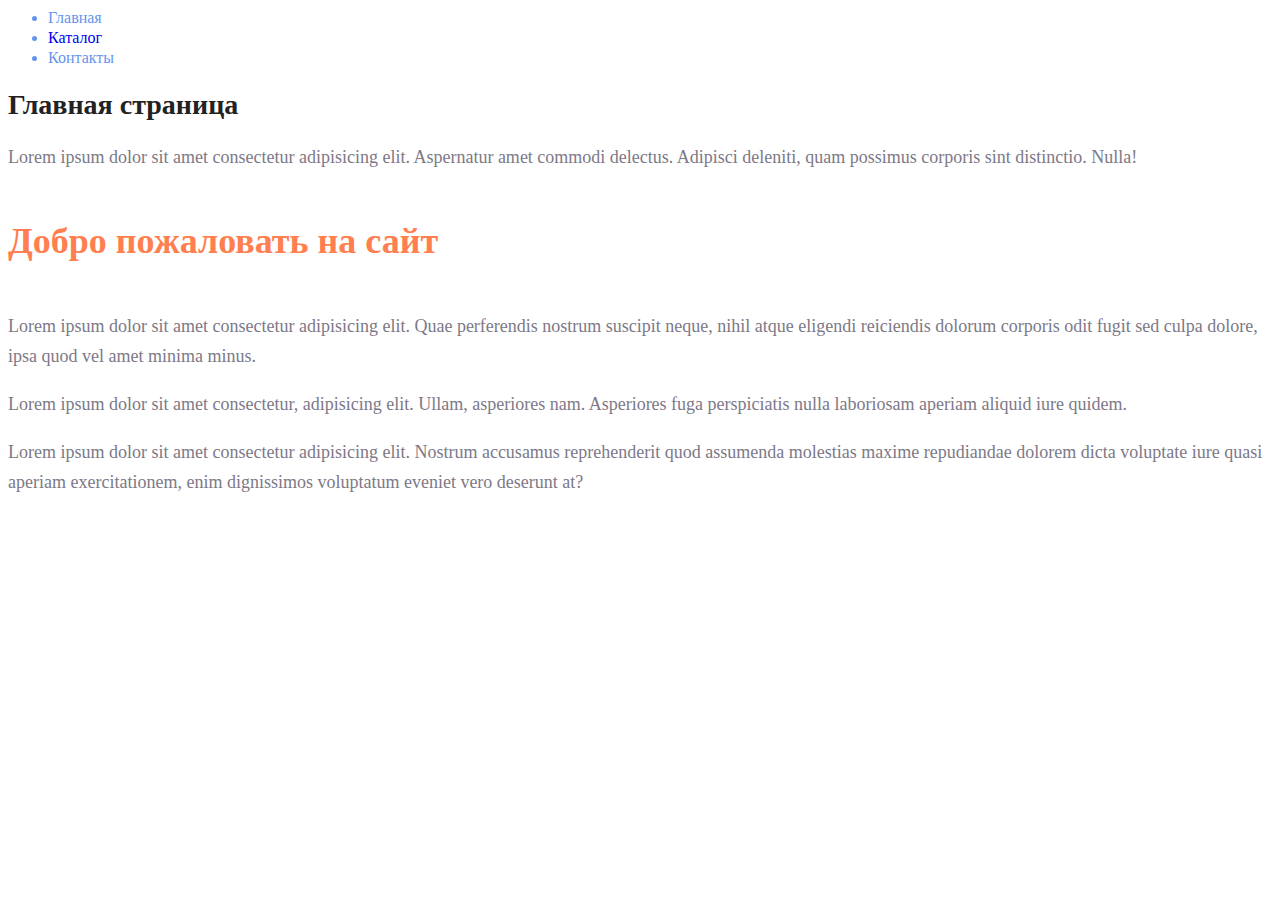
<file: index.html>
<html lang="ru">

<head>
    <meta charset="UTF-8">
    <meta http-equiv="X-UA-Compatible" content="IE=edge">
    <meta name="viewport" content="width=device-width, initial-scale=1.0">
    <title>Document</title>
    <link rel="stylesheet" href="style.css">
</head>

<body>
    <header>
        <ul>
            <li class="menu">Главная</li>
            <li class="menu">
                <a href="./catalog/catalog.html">Каталог</a>
            </li>

            <li class="menu">Контакты</li>
        </ul>
    </header>
    <main>
        <H1 class="H1"> Главная страница</H1>
        <p class="p">
            Lorem ipsum dolor sit amet consectetur adipisicing elit. Aspernatur amet commodi delectus. Adipisci deleniti, quam possimus corporis sint distinctio. Nulla!
        </p>

        <h2 class="h2">Добро пожаловать на сайт</h2>

        <p class="p">
            Lorem ipsum dolor sit amet consectetur adipisicing elit. Quae perferendis nostrum suscipit neque, nihil atque eligendi reiciendis dolorum corporis odit fugit sed culpa dolore, ipsa quod vel amet minima minus.
        </p>

        <p class="p">
            Lorem ipsum dolor sit amet consectetur, adipisicing elit. Ullam, asperiores nam. Asperiores fuga perspiciatis nulla laboriosam aperiam aliquid iure quidem.
        </p>

        <p class="p">
            Lorem ipsum dolor sit amet consectetur adipisicing elit. Nostrum accusamus reprehenderit quod assumenda molestias maxime repudiandae dolorem dicta voluptate iure quasi aperiam exercitationem, enim dignissimos voluptatum eveniet vero deserunt at?
        </p>

    </main>

</body>

</html>

</html>
</file>
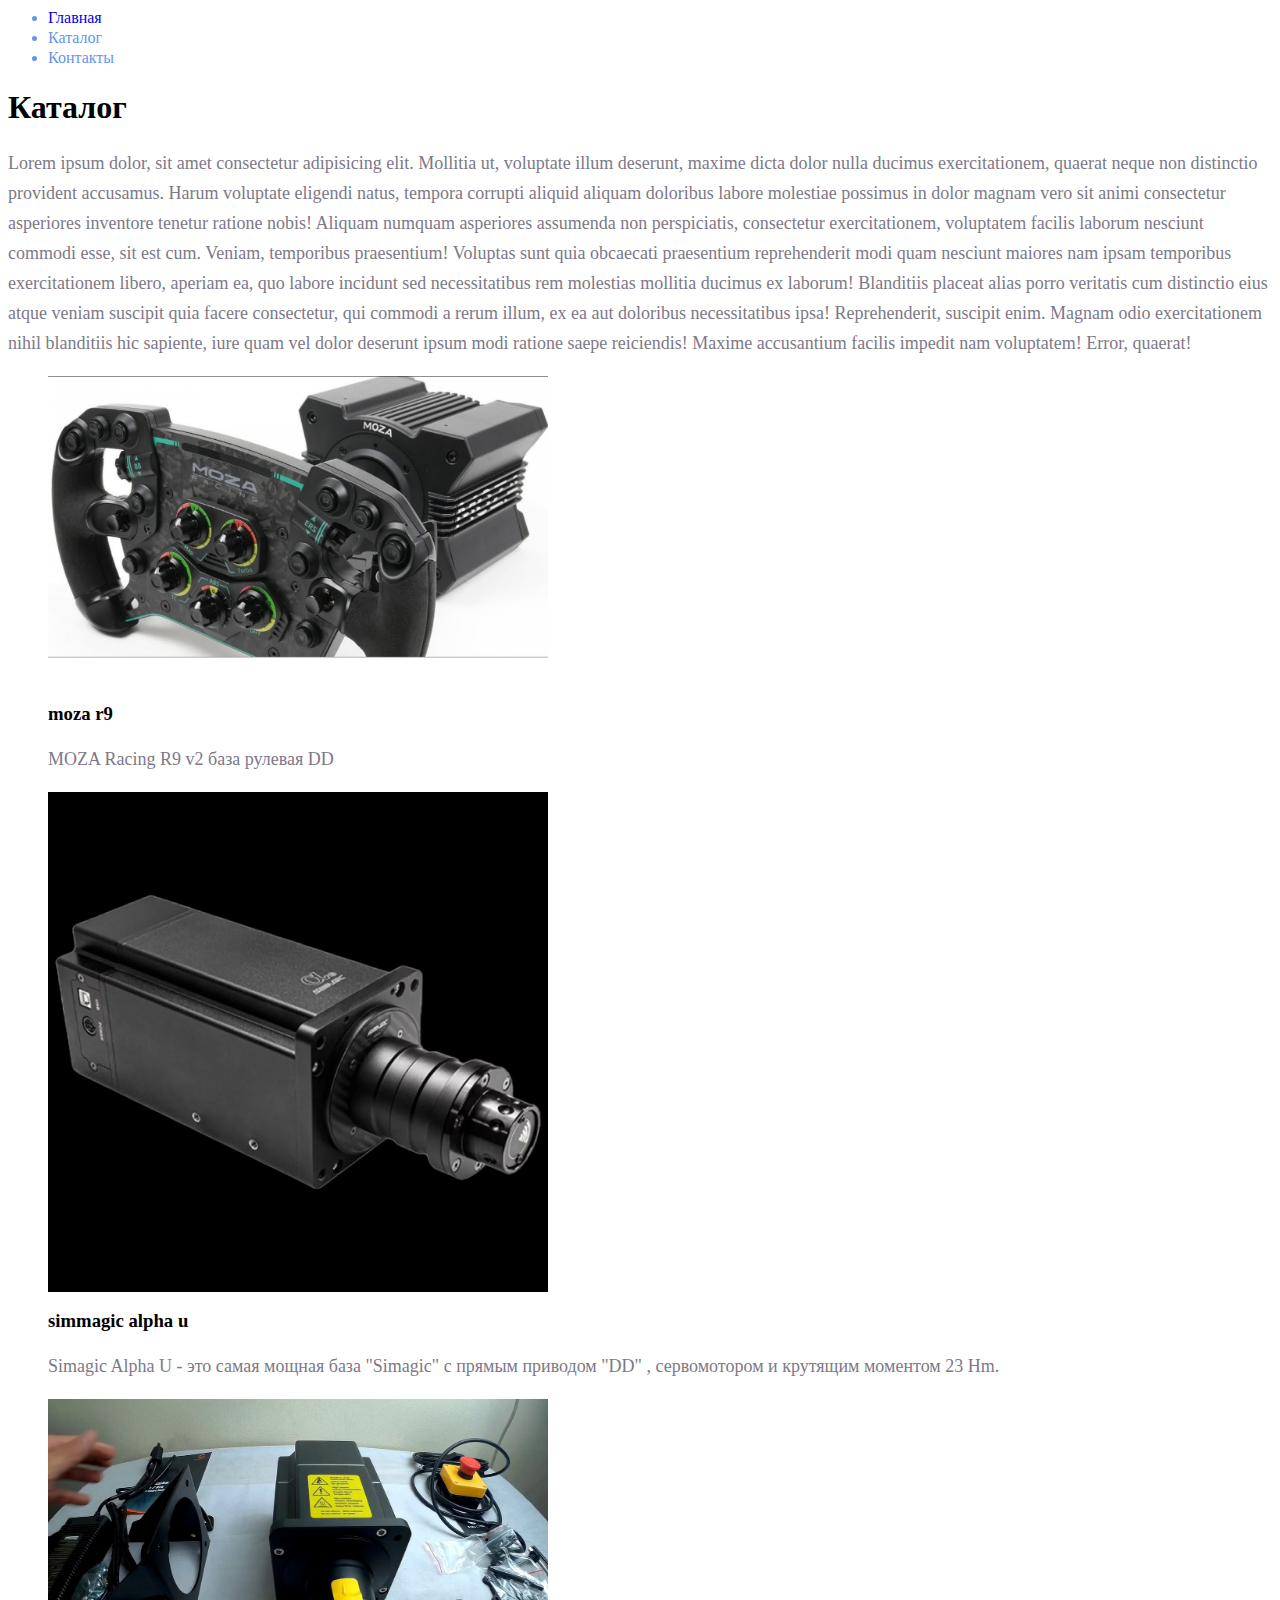
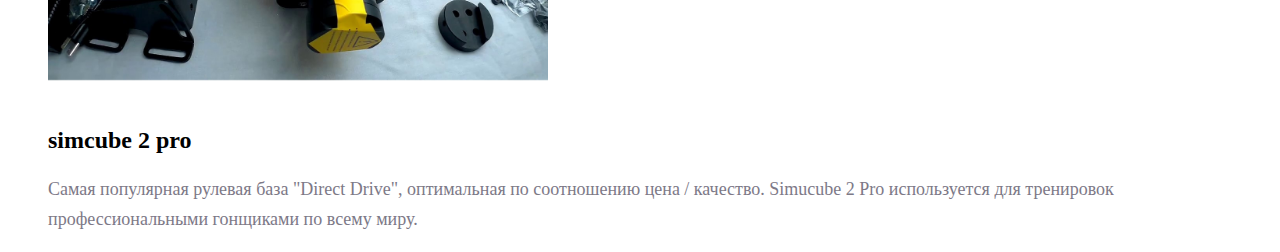
<file: catalog/catalog.html>
<html lang="ru">

<head>
    <meta charset="UTF-8">
    <meta http-equiv="X-UA-Compatible" content="IE=edge">
    <meta name="viewport" content="width=device-width, initial-scale=1.0">
    <title>Document</title>
    <link rel="stylesheet" href="../style.css">



</head>

<body>
    <header>
        <ul>
            <li class="menu"><a href="../index.html">Главная</a></li>
            <li class="menu">Каталог</li>
            <li class="menu">Контакты</li>
        </ul>
    </header>
    <main>
        <h1>Каталог</h1>
        <p class="p">
            Lorem ipsum dolor, sit amet consectetur adipisicing elit. Mollitia ut, voluptate illum deserunt, maxime dicta dolor nulla ducimus exercitationem, quaerat neque non distinctio provident accusamus. Harum voluptate eligendi natus, tempora corrupti aliquid
            aliquam doloribus labore molestiae possimus in dolor magnam vero sit animi consectetur asperiores inventore tenetur ratione nobis! Aliquam numquam asperiores assumenda non perspiciatis, consectetur exercitationem, voluptatem facilis laborum
            nesciunt commodi esse, sit est cum. Veniam, temporibus praesentium! Voluptas sunt quia obcaecati praesentium reprehenderit modi quam nesciunt maiores nam ipsam temporibus exercitationem libero, aperiam ea, quo labore incidunt sed necessitatibus
            rem molestias mollitia ducimus ex laborum! Blanditiis placeat alias porro veritatis cum distinctio eius atque veniam suscipit quia facere consectetur, qui commodi a rerum illum, ex ea aut doloribus necessitatibus ipsa! Reprehenderit, suscipit
            enim. Magnam odio exercitationem nihil blanditiis hic sapiente, iure quam vel dolor deserunt ipsum modi ratione saepe reiciendis! Maxime accusantium facilis impedit nam voluptatem! Error, quaerat! </p>

        <ul class="nobullet">
            <li><img class="imgsize" src="../img/moza r9.jpg" alt="moza r9">
                <h3>moza r9</h3>
                <p class="p">MOZA Racing R9 v2 база рулевая DD</p>
            </li>
            <li><img class="imgsize" src="../img/simmagic alpha u.jpg" alt="simmagic alpha u">
                <h3>simmagic alpha u</h3>
                <p class="p"> Simagic Alpha U - это самая мощная база "Simagic" с прямым приводом "DD" , сервомотором и крутящим моментом 23 Hm.
                </p>
            </li>
            <li><img class="imgsize" src="../img/simcube 2 pro.jpg" alt="simcube 2 pro">
                <h2>simcube 2 pro</h2>
                <p class="p">Самая популярная рулевая база "Direct Drive", оптимальная по соотношению цена / качество. Simucube 2 Pro используется для тренировок профессиональными гонщиками по всему миру.
                </p>
            </li>
        </ul>
    </main>
</body>

</html>
</file>
<file: style.css>
a {
    text-decoration: none;
}

.menu {
    color: cornflowerblue;
    font-size: 16px;
    line-height: 20px;
}

.H1 {
    color: #222222;
    font-size: 28px;
    line-height: 36px;
    font-weight: bold;
}

.p {
    font-style: normal;
    font-weight: 300;
    font-size: 18px;
    line-height: 30px;
    color: #7D7987
}

.h2 {
    color: coral;
    font-style: normal;
    font-weight: 700;
    font-size: 36px;
    line-height: 80px;
}

.nobullet.nobullet {
    list-style-type: none;
}

.imgsize {
    width: 500px;
    /* height: 350px */
}
</file>
